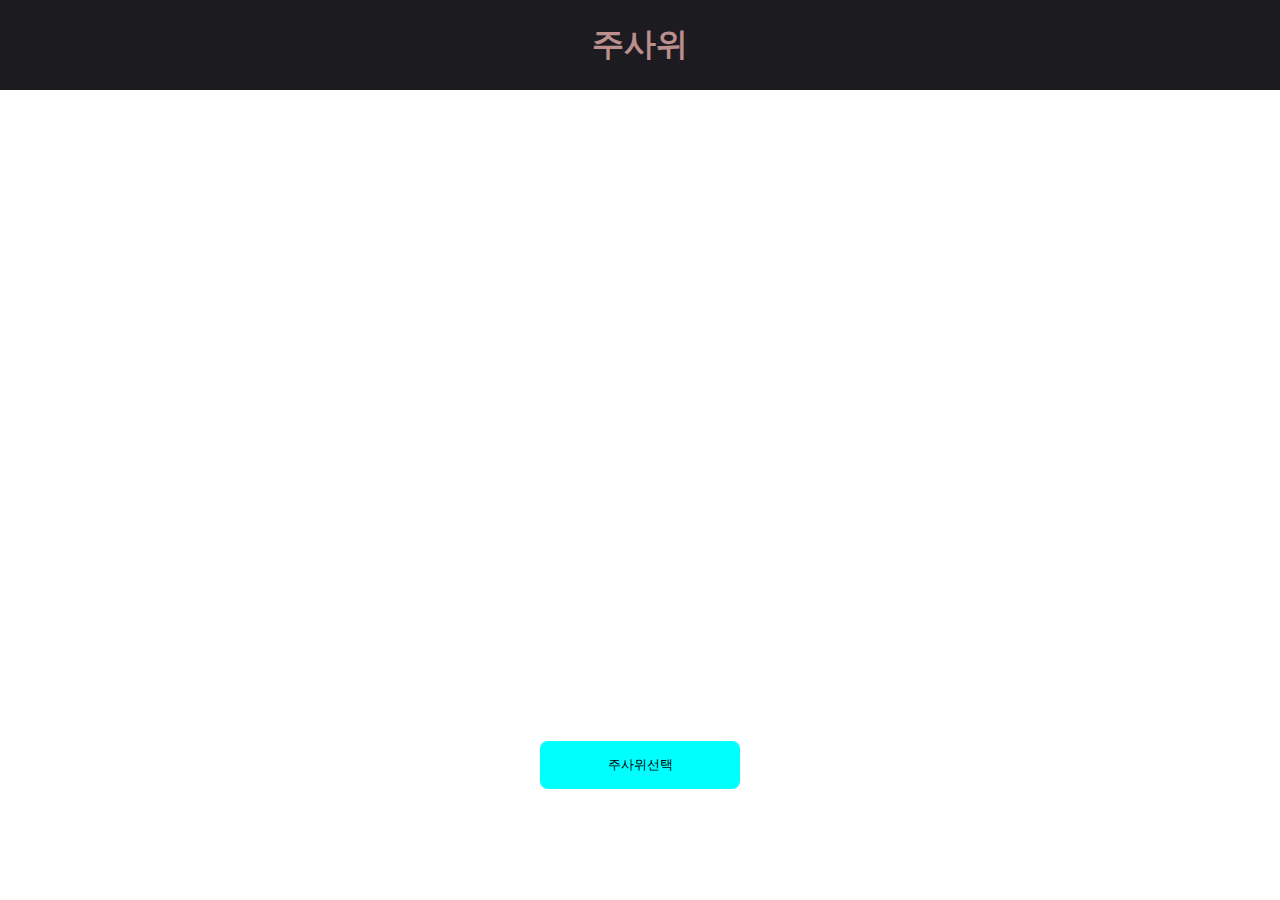
<file: dice/index.html>
<!DOCTYPE html>
<html lang="ko">
<head>
    <meta charset="UTF-8">
    <meta name="viewport" content="width=device-width, initial-scale=1.0">
    <link rel="stylesheet" href="./styles/index.css">
    <script src="./scripts/index.js"></script>
    <title>주사위 게임</title>
</head>
<body>
    <header>
        <h1>주사위</h1>
    </header>
    <main id="content">
        <section><div id="s1">이미지</div></section>
        <section id="s2">
            <form name="form1" id="form1">
                <fieldset>
                  <legend>번호선택</legend>
                  <input type="radio" name="num" value="1" id="r1"><label for="r1"> 1 </label>
                  <input type="radio" name="num" value="2" id="r2"><label for="r2"> 2 </label>
                  <input type="radio" name="num" value="3" id="r3"><label for="r3"> 3 </label>
                  <input type="radio" name="num" value="4" id="r4"><label for="r4"> 4 </label>
                  <input type="radio" name="num" value="5" id="r5"><label for="r5"> 5 </label>
                  <input type="radio" name="num" value="6" id="r6"><label for="r6"> 6 </label>
                </fieldset>
                </form>
        </section>
        <section> 
            <div id="s3"></div>
        </section>
        <section id="s4">
            <button id="bt1" onclick="showDice();">주사위선택</button>
            <button id="bt2" onclick="showOk();">확인</button>
        </section>
    </main>
</body>
</html>
</file>
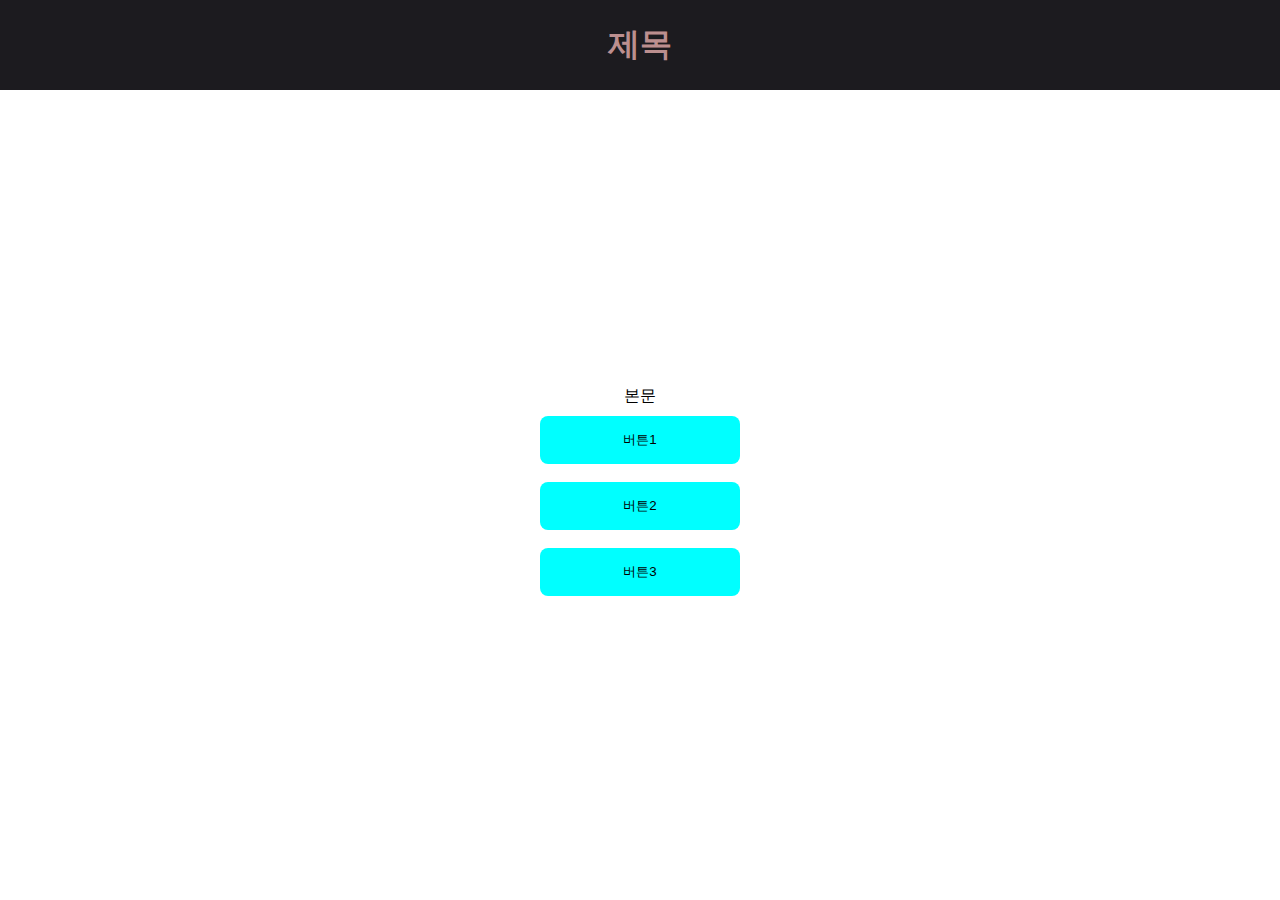
<file: Ex1/index.html>
<!DOCTYPE html>
<html lang="ko">
<head>
    <meta charset="UTF-8">
    <meta name="viewport" content="width=device-width, initial-scale=1.0">
    <link rel="stylesheet" href="./styles/index.css">
    <title>JavaScript</title>
    <script src="./scripts/index.js"></script>
</head>
<body>
    <!-- <h1 id="idh1"> JavaScript </h1> 수업자료 -->
    <header>
        <h1>제목</h1>
    </header>
    <main id="content">
        <div id="div1`">본문</div>
    </main>
</body>
</html>
</file>
<file: dice/styles/index.css>
* {
    margin: 0px;
    padding: 0px;
}

header {
    width: 100%;
    height: 10vh; 
    background-color: #1C1B1F;
    color: rosybrown;
    display: flex;
    justify-content: center;
    align-items: center;
}

main {
    width: 100%;
    height: 90vh;
    display: flex;
    flex-direction: column;
    justify-content: center;
    align-items: center;
}

* {
    margin: 0px;
    padding: 0px;
}

header {
    width: 100%;
    height: 10vh; 
    background-color: #1C1B1F;
    color: rosybrown;
    display: flex;
    justify-content: center;
    align-items: center;
}

main {
    width: 100%;
    height: 90vh;
    display: flex;
    flex-direction: column;
    justify-content: center;
    align-items: center;
}

button {
    margin: 1vh;
    width: 50vh;
    max-width: 200px;
    border: none;
    border-radius: 8px;
    background-color: aqua;
    color: bisque;
    padding: 15px 32px;
    text-align: center;
    text-decoration: none;
    color: black;
}

button:active, button:hover {
    background-color: aquamarine;
    color: red;
}

section {
    width: 50%;
    height: 30vh;
    display: flex;
    justify-content: center;
    align-items: center;
}

form {
    display: flex;
    justify-content: center;
    align-items: center;
}

/*radio*/
/* Labels for checked inputs */
input:checked + label {
    color: red;
  }
  
/* Radio element, when checked */
input[type="radio"] {
    display: none;
}
input[type="radio"] + label {
    display: inline-block;
    padding: 8px 10px;
    border: 1px solid #dfdfdf;
    background-color: #ffffff;
    text-align: center;
    cursor: pointer;
}

input[type="radio"]:checked + label {
    background-color: #113a6b;
    color: #ffffff;
}

fieldset {
    width: 60%; 
    padding: 2vw 2vw;
    font-size: 2vw;
    border: 1px solid #dfdfdf;
    display: flex;
    justify-content: center;
    align-items: center;
}
</file>
<file: Ex1/styles/index.css>
* {
    margin: 0px;
    padding: 0px;
}

header {
    width: 100%;
    height: 10vh; 
    background-color: #1C1B1F;
    color: rosybrown;
    display: flex;
    justify-content: center;
    align-items: center;
}

main {
    width: 100%;
    height: 90vh;
    display: flex;
    flex-direction: column;
    justify-content: center;
    align-items: center;
}

button {
    margin: 1vh;
    width: 50vh;
    max-width: 200px;
    border: none;
    border-radius: 8px;
    background-color: aqua;
    color: bisque;
    padding: 15px 32px;
    text-align: center;
    text-decoration: none;
    color: black;
}

button:active, button:hover {
    background-color: aquamarine;
    color: red;
}
</file>
